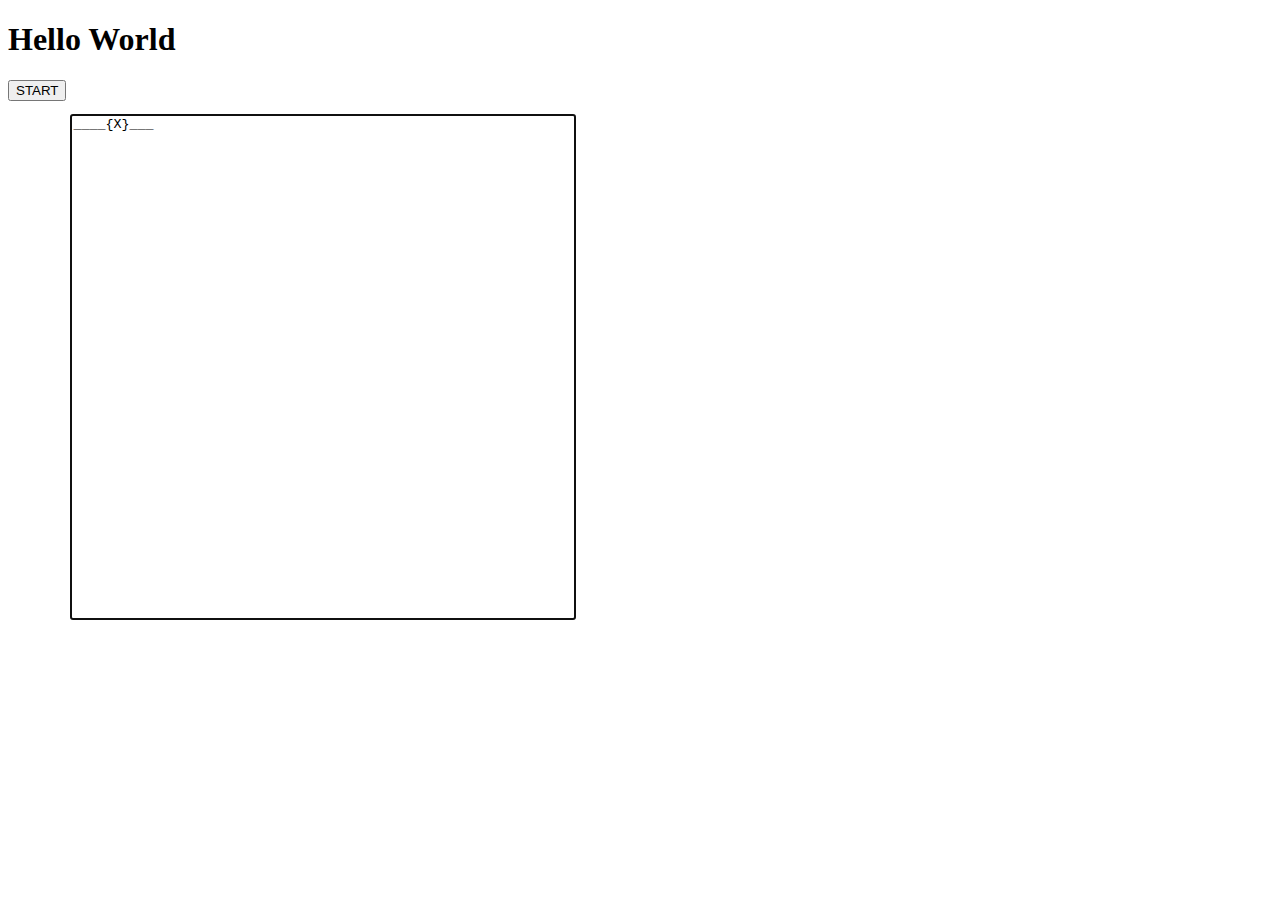
<file: hello_world.html>
<!DOCTYPE html PUBLIC "-//W3C//DTD XHTML 1.0 Transitional//EN" "http://www.w3.org/TR/xhtml1/DTD/xhtml1-transitional.dtd">
<html xmlns="http://www.w3.org/1999/xhtml">
	<head>
		
		<title>ZUI & MT SANDBOX</title>
		<meta http-equiv="Content-Type" content="text/html; charset=iso-8859-1" />

		<base href="./">
		
		<!-- <script id="data-main" data-main= "/js/boot" src="/js/3rdParty/require.js"></script> -->

        <script id="data-main" data-main= "/js/boot" src="/js/3rdParty/keypress.js"></script>

		<link rel="stylesheet" href="https://stackpath.bootstrapcdn.com/font-awesome/4.7.0/css/font-awesome.min.css">
		<!-- <link rel="stylesheet" type="text/css" href="js/zui/styles/zui.css"> -->
		<style>
			/* Override Styles Go Here */

            html, body {
                height: 100%;
                width: 100%;
            }
            
            body textarea {
                width: 500px;
                height: 500px;
                resize: none;
                overflow-x: visible;
                overflow-y: visible;
                word-wrap: unset;
                white-space: pre;
                font-family: 'Courier New', Courier, monospace;

                -webkit-user-select: none; /* Safari */
                -ms-user-select: none; /* IE 10 and IE 11 */
                user-select: none; /* Standard syntax */
            }
		</style>
	</head>
	<body>
		<!-- lol -->
        <h1>Hello World</h1>
        <button onclick="StartGame()">START</button>
        <pre>
        <textarea cols="10" rows="10" id="gameboard" autofocus="true">
____{X}___
        </textarea>




        </pre>

<!-- TODO -- 
     * make a CSS grid game board, and then a generator that can do x by y board sizes. 
     * make abiliy to track, navigate a cursor around the grid with the most common keyboard combos


-->
        <div id="gameboard" class="">
            <div class="row">
                <span class="cell"></span>
                <span class="cell"></span>
            </div>
            <div class="row">

            </div>
            <div class="row">

            </div>
        </div>




        <!-- scripting -->
        <script>
            var kp_listener = null;
            document.addEventListener("DOMContentLoaded", function(){
                var _this = this;
                var gb = document.getElementById("gameboard");
                kp_listener = new window.keypress.Listener(gb);
                // kp_listener.simple_combo("shift s", function() {
                //     console.log("You pressed shift and s");
                // });

                var my_combos = kp_listener.register_many([
                    {
                        "keys"          : "s",
                        "is_exclusive"  : true,
                        "on_keydown"    : function() {
                            console.log("You pressed shift and s together.");
                        },
                        "on_keyup"      : function(e) {
                            console.log("And now you've released one of the keys.");
                        },
                        "this"          : _this
                    },
                    {
                        "keys"          : "enter",
                        "is_exclusive"  : true,
                        "on_keydown"    : function() {
                            console.log("You pressed enter:" + getSel());
                            TextEval(getSel());

                        },
                        "on_keyup"      : function(e) {
                            console.log("And now you've released enter.");
                            // Normally because we have a keyup event handler,
                            // event.preventDefault() would automatically be called.
                            // But because we're returning true in this handler,
                            // event.preventDefault() will not be called.
                        },
                        "this"          : _this
                    },
                    {
                        "keys"          : "alt right",
                        "is_exclusive"  : true,
                        "on_keydown"    : function() {},
                        "on_keyup"      : function(e) {},
                        "this"          : _this
                    },
                    {
                        "keys"          : "alt left",
                        "is_exclusive"  : true,
                        "on_keydown"    : function() {},
                        "on_keyup"      : function(e) {},
                        "this"          : _this
                    }
                ]);

            }, false);

            
            function getSel() // JavaScript
            {
                // Obtain the object reference for the <textarea>
                var txtarea = document.activeElement;

                // Obtain the index of the first selected character
                var start = txtarea.selectionStart;

                // Obtain the index of the last selected character
                var finish = txtarea.selectionEnd;

                // Obtain the selected text
                return  txtarea.value.substring(start, finish);
            }


            function TextEval(tte){
                console.log("EVAL:'" + tte + "'");
                if(tte === "{X}"){
                    StartGame();
                }
            }


            
            function StartGame(){
                alert("HELLO WORLD");
                var gb = document.getElementById("gameboard");
                
                // LISTENERS
                // gb.addEventListener("beforeinput", (event) => {
                //     TextEval(window.getSelection().toString());
                // });

                
                var r1 = ["_","_","_","_","{","x","}","_","_","_"];
                var r2 = ["_","_","_","_","{","*","}","_","_","_"];
                var r3 = ["_","_","_","_","*","*","*","_","_","_"];
                var r4 = ["_","_","*","*","*","*","*","*","*","_"];
                var r5 = ["*","*","*","*","*","*","*","*","*","*"];
                var r6 = ["*","*","*","*","_","_","_","*","*","*"];
                var r7 = ["*","*","_","_","_","_","_","_","_","*"];
                var r8 = ["_","_","_","_","_","_","_","_","_","_"];
                

                gb.value = r1.join("");


                setTimeout(function(){ gb.value = r2.join("");  }, 500);
                setTimeout(function(){ gb.value = r3.join("");  }, 1000);
                setTimeout(function(){ gb.value = r4.join("");  }, 1500);
                setTimeout(function(){ gb.value = r5.join("");  }, 2000);
                setTimeout(function(){ gb.value = r6.join("");  }, 2500);
                setTimeout(function(){ gb.value = r7.join("");  }, 3000);
                setTimeout(function(){ gb.value = r8.join("");  }, 3500);
            }
        </script>
	</body>
</html>
</file>
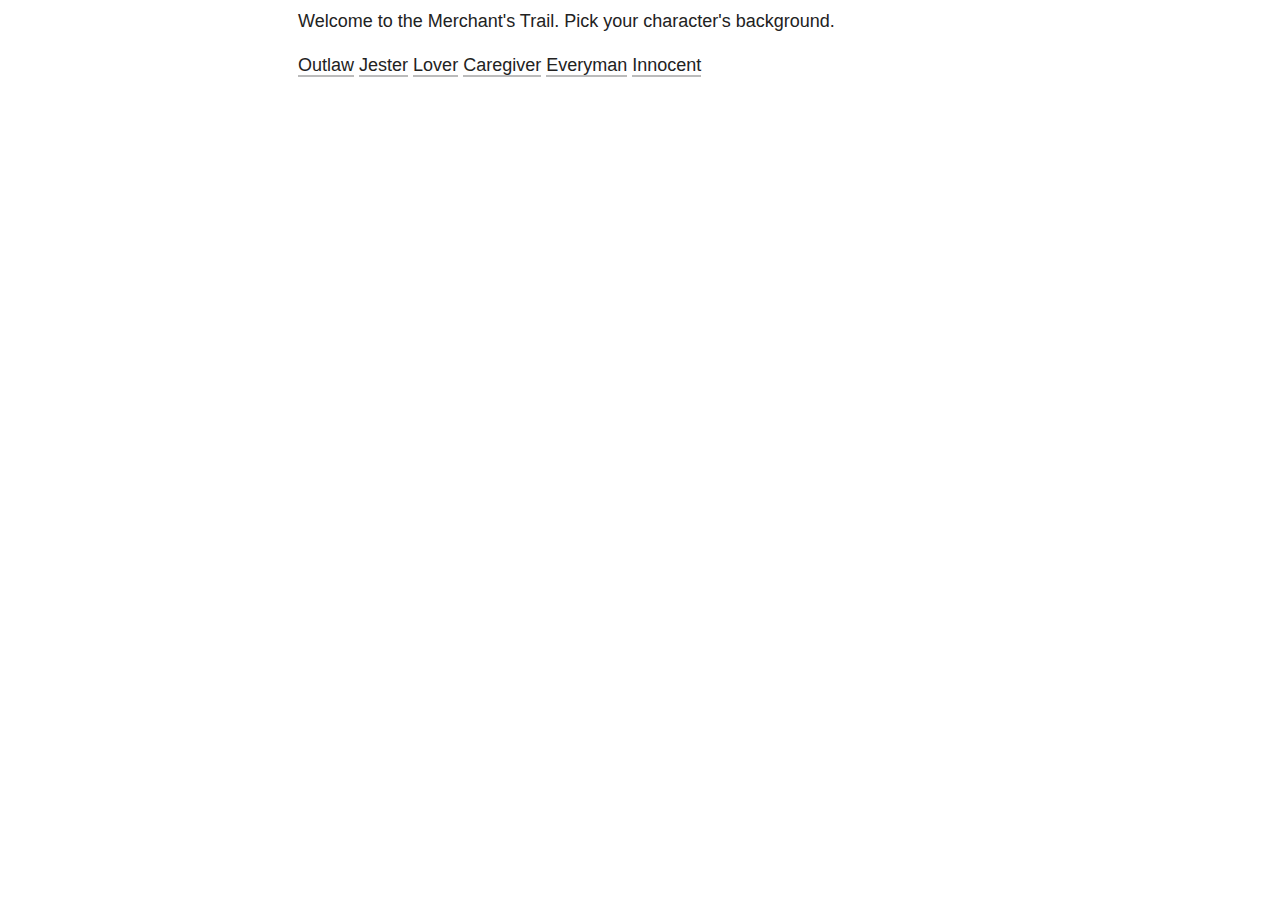
<file: notes/twine_view.html>
<html><head>
<title>
CharacterCreator
</title>
<meta charset="utf-8">
<style>a,body{color:#222}body{font:18px "Helvetica Neue",Helvetica,Arial,sans-serif}#passage{max-width:38em;margin:0 auto;line-height:145%}a{text-decoration:none;border-bottom:2px solid #bbb}a:hover{color:#cc8929;border-color:#cc8929}a:active{color:#ffb040;border-color:#ffb040}tw-storydata{display:none}@media screen and (max-device-width:480px){#passage{font-size:70%}}</style>
</head>
<body>
<div id="passage"><p>Welcome to the Merchant's Trail. Pick your character's background. </p>
<p><a href="javascript:void(0)" data-passage="Outlaw">Outlaw</a>
<a href="javascript:void(0)" data-passage="Jester">Jester</a>
<a href="javascript:void(0)" data-passage="Lover">Lover</a>
<a href="javascript:void(0)" data-passage="Caregiver">Caregiver</a>
<a href="javascript:void(0)" data-passage="Everyman">Everyman</a>
<a href="javascript:void(0)" data-passage="Innocent">Innocent</a></p>
</div>

<tw-storydata name="CharacterCreator" startnode="1" creator="Twine" creator-version="2.0.11" ifid="A48B3A15-D597-4824-8074-EA92815F8532" format="Snowman" options="" hidden=""><style role="stylesheet" id="twine-user-stylesheet" type="text/twine-css">

</style><script role="script" id="twine-user-script" type="text/twine-javascript">window.twineScope = function()
{
	alert("HEY HEY HEY!");
};

</script><tw-passagedata pid="1" name="Begin" tags="Start" position="658,69">&lt;% s.hair = "blonde"; %&gt;



Welcome to the Merchant's Trail. Pick your character's background. 

[[Outlaw]]
[[Jester]]
[[Lover]]
[[Caregiver]]
[[Everyman]]
[[Innocent]]
</tw-passagedata>
<tw-passagedata pid="2" name="Outlaw" tags="" position="281,317">Double-click this passage to edit it.


[STR]
[CON]
[DEF]
[DEX]
[INT]
[CHA]
[WIS]
[WIL]
[PER]
[LUC]

[[Confirm Selection]]</tw-passagedata>
<tw-passagedata pid="3" name="Jester" tags="" position="431,317">Double-click this passage to edit it.

[STR]
[CON]
[DEF]
[DEX]
[INT]
[CHA]
[WIS]
[WIL]
[PER]
[LUC]

[[Confirm Selection]]</tw-passagedata>
<tw-passagedata pid="4" name="Lover" tags="" position="581,318">Double-click this passage to edit it.

[STR]
[CON]
[DEF]
[DEX]
[INT]
[CHA]
[WIS]
[WIL]
[PER]
[LUC]

[[Confirm Selection]]</tw-passagedata>
<tw-passagedata pid="5" name="Caregiver" tags="" position="731,317">Double-click this passage to edit it.

[STR]
[CON]
[DEF]
[DEX]
[INT]
[CHA]
[WIS]
[WIL]
[PER]
[LUC]

[[Confirm Selection]]</tw-passagedata>
<tw-passagedata pid="6" name="Everyman" tags="" position="881,317">Double-click this passage to edit it.

[STR]
[CON]
[DEF]
[DEX]
[INT]
[CHA]
[WIS]
[WIL]
[PER]
[LUC]

[[Confirm Selection]]</tw-passagedata>
<tw-passagedata pid="7" name="Innocent" tags="" position="1031,317">Double-click this passage to edit it.

[STR]
[CON]
[DEF]
[DEX]
[INT]
[CHA]
[WIS]
[WIL]
[PER]
[LUC]

[[Confirm Selection]]</tw-passagedata>
<tw-passagedata pid="8" name="Confirm Selection" tags="" position="648,706">Does:

lorem ipsum


Sound appropreate?

[[Start Core Traits Survey]] [[Return to backgrounds |Begin]]

&lt;% alert(s.hair); %&gt;</tw-passagedata>
<tw-passagedata pid="9" name="Start Core Traits Survey" tags="" position="886,704">Double-click this passage to edit it.

[[Next | Integrity]]</tw-passagedata>
<tw-passagedata pid="10" name=" Integrity" tags="" position="1022,505">Double-click this passage to edit it.

[[Next | Impulsiveness]]</tw-passagedata>
<tw-passagedata pid="11" name=" Impulsiveness" tags="" position="1147,506">Double-click this passage to edit it.

[[Next | Boldness]]</tw-passagedata>
<tw-passagedata pid="12" name=" Boldness" tags="" position="1272,505">Double-click this passage to edit it.

[[Next | Agreeableness]]</tw-passagedata>
<tw-passagedata pid="13" name=" Agreeableness" tags="" position="1397,504">Double-click this passage to edit it.

[[Next | Interactivity]]</tw-passagedata>
<tw-passagedata pid="14" name=" Interactivity" tags="" position="1522,503">Double-click this passage to edit it.

[[Next |Core Traits Results]]</tw-passagedata>
<tw-passagedata pid="15" name="Core Traits Results" tags="" position="1654,580">Double-click this passage to edit it.

[[]]</tw-passagedata>
</tw-storydata>





<style>

</style></body></html>
</file>
<file: js/zui/styles/zui.css>
body {
    overflow: hidden;
    margin: 0;
    font-size: 14px;
    font-family: "Helvetica Neue", Helvetica;
}

[id *= "box_"] {
    background-color: #f1f1f1;
    margin: 15px;
    padding: 24px;
}

.zui-component {
    position: relative;
    /* box method, font, color, etc*/
}

.zui-component.status-error	{
    border: 1px dotted red !important; 
}

.zui-component.status-error::before {
    content: '\f06a';
    font-family: 'FontAwesome';
    color:red;
    position: absolute;
    z-index: 100;
    top:5px;
    left:5px;
}

.zui-component.status-active	{
    border: 2px solid #333 !important; 
}

.zui-component.status-inactive	{
    border: 1px solid #666 !important; 
    color: #666;
}

.zui-component.status-disabled	{
    border: 1px solid #999 !important; 
    color: #999 !important;
    pointer-events: none !important;
    -webkit-touch-callout: none;
    -webkit-user-select: none;
    -khtml-user-select: none;
    -moz-user-select: none;
    -ms-user-select: none;
    user-select: none;
}

.zui-component.status-disabled *	{
    user-select: inherit !important;
}

.zui-component.status-disabled::before {
    content: '\f056 ';
    font-family: 'FontAwesome';
    color:#666;
    position: absolute;
    z-index: 100;
    top:5px;
    left:5px;
}

.zui-component.status-loading	{
    border:  1px solid #AAA !important; 
    color: #AAA;
}

.zui-component.status-loading::before {
    content: '\f013';
    font-family: 'FontAwesome';
    color: rgba(51,51,51 0.6);
    position: absolute;
    z-index: 100;
    top:5px;
    left:5px;
    -webkit-animation: infinite-spinning 1.5s infinite linear; /* Safari 4+ */
    -moz-animation:    infinite-spinning 1.5s infinite linear; /* Fx 5+ */
    -o-animation:      infinite-spinning 1.5s infinite linear; /* Opera 12+ */
    animation:         infinite-spinning 1.5s infinite linear; /* IE 10+, Fx 29+ */
}

/* Partials */
.zui-screen {
    position: absolute;
    display: table;
    z-index: 99;
    top: 0;
    left: 0;
    bottom: 0;
    right: 0;
    background-color: rgba(0,0,0,0.7);
    pointer-events: none;
}

.zui-message {
    position: relative;
    display: table-cell;
    vertical-align: middle;
}

/* Modifiers */
.zui-invis {
    visibility: hidden !important;
}

.zui-hidden {
    visibility: hidden !important;
    z-index: -999999 !important;
    position: fixed !important;
}

.hidden,
.zui-noDisplay {
    display: none !important;
}

.bgClear {
    background-color: transparent !important;
}

button {
    border: dotted #333 1px;
    padding: 8px;
    font-size: 1.2rem;
    margin: 0;
}

button:hover {
    border: solid #333 1px;
    background-color: crimson;
    color: #FFF;
    cursor: pointer;
}


/*  FORMS & INPUT FIELD */
.zui-input {
    padding:8px;
}

.zui-input-label {
    margin: 12px 0 2px;
    font-style: italic;
}

.zui-field-prompt {
    margin: 18px 0 6px;
    font-size: 1.1rem;
}

.zui-output {
    border: 1px solid #333;
    padding: 6px 8px;
    margin: 0;
    font-weight: bold;
    font-size: 0.85rem;
    pointer-events: none !important;
    -webkit-touch-callout: none;
    -webkit-user-select: none;
    -khtml-user-select: none;
    -moz-user-select: none;
    -ms-user-select: none;
    user-select: none;
}

.zui-fieldset {
    padding: 10px;
}

.zui-fieldset.no-border {
   border: none;
}

.zui-legend {
    font-size: 1.4rem;
    margin: 0 0 -12px;
    padding: 10px 34px 0 10px;
    position: relative;
    pointer-events: none;
    -webkit-touch-callout: none;
    -webkit-user-select: none;
    -khtml-user-select: none;
    -moz-user-select: none;
    -ms-user-select: none;
    user-select: none;
}

.zui-fieldset:not(.collapsed) .zui-legend:not(.collapsed):after {
    content: '\f146';
    font-family: 'FontAwesome';
    position: absolute;
    z-index: 100;
    right: 10px;
    top: 15px;
    cursor: pointer;
    font-size: .95rem;
    pointer-events: auto;
}

.zui-fieldset.collapsed .zui-legend:after {
    content: '\f0fe';
    font-family: 'FontAwesome';
    position: absolute;
    z-index: 100;
    right: 10px;
    top: 15px;
    cursor: pointer;
    font-size: .95rem;
    pointer-events: auto;
}

.zui-fieldset.collapsed *:not(legend) {
    display: none;
}
/* --- */
</file>
